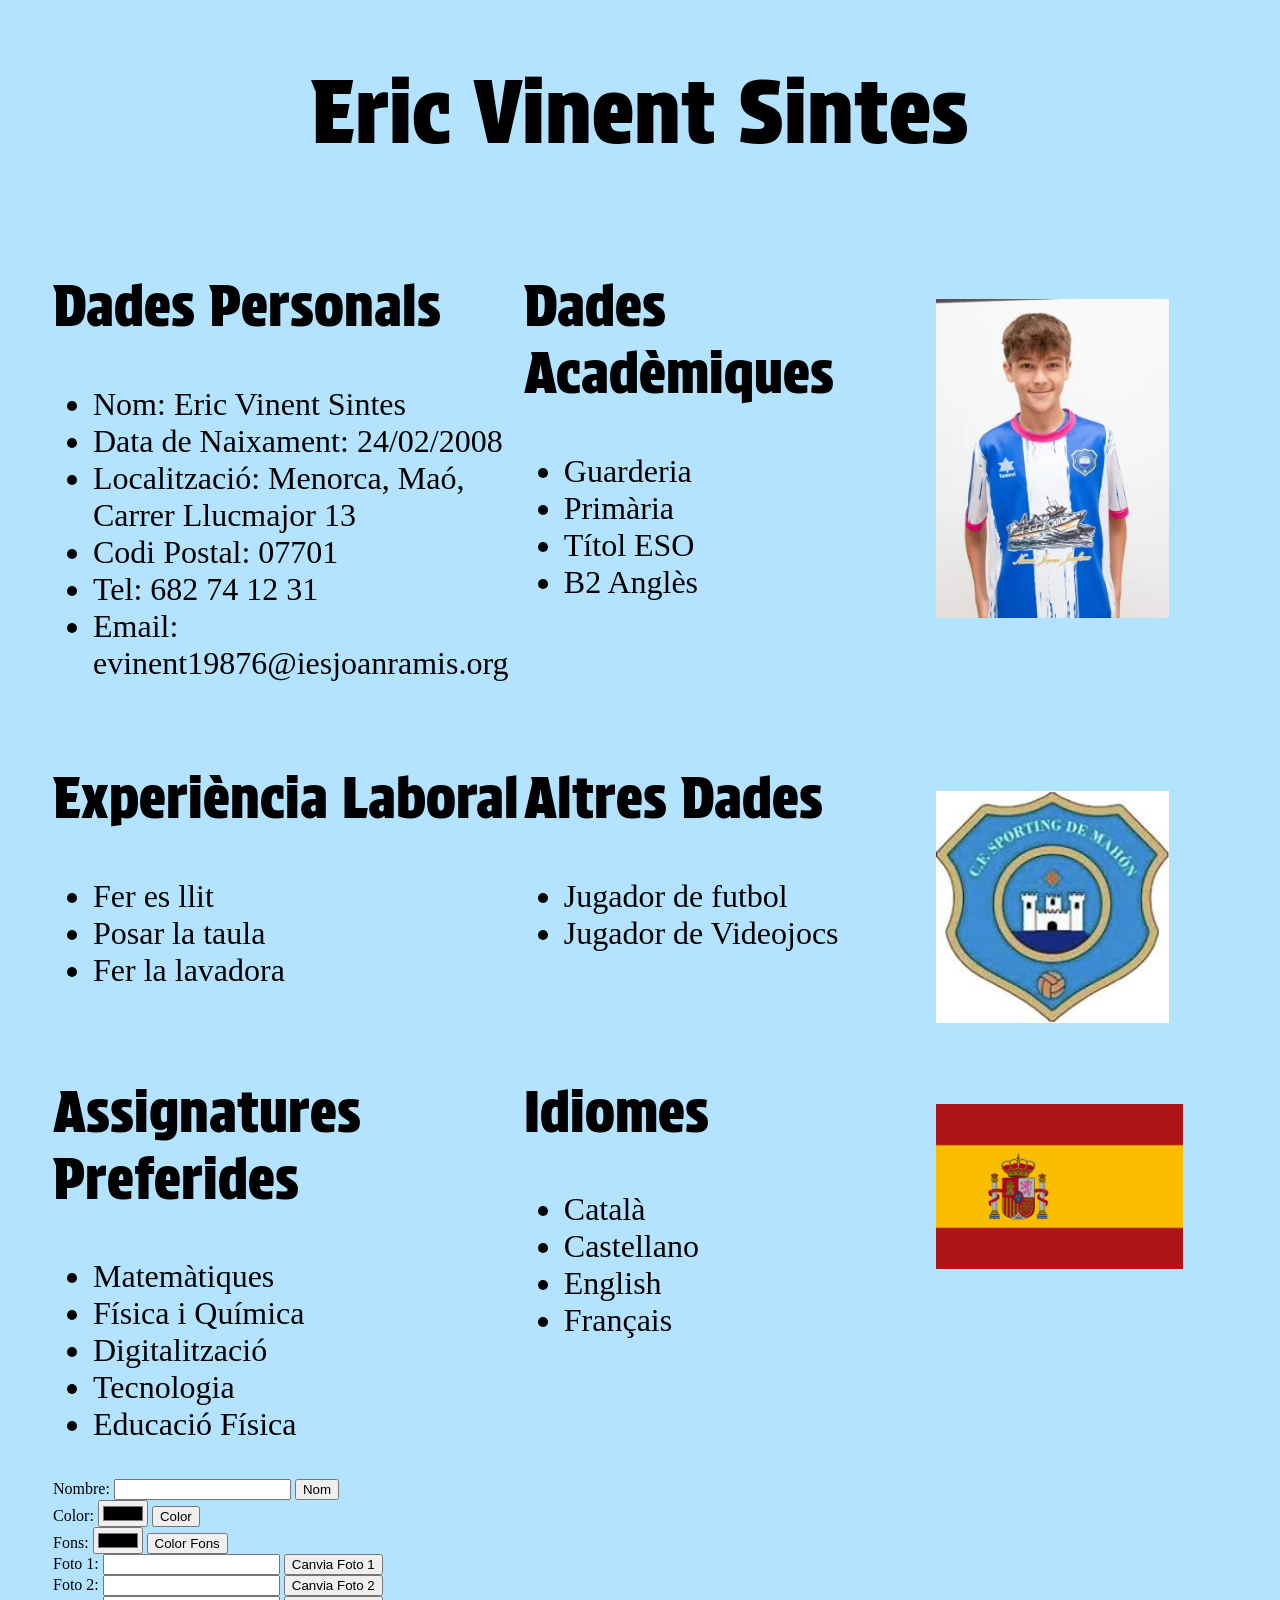
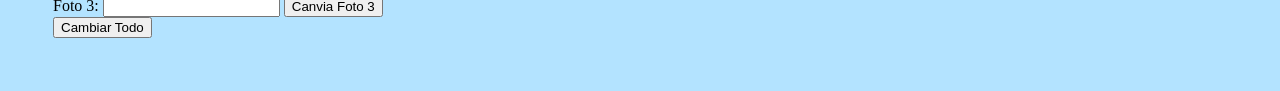
<file: CV - Eric/index.html>
<!DOCTYPE html>
<html lang="en">

<head>
    <meta charset="UTF-8">
    <meta name="viewport" content="width=device-width, initial-scale=1.0">
    <title>Eric Vinent Sintes</title>
    <link rel="stylesheet" href="./css/style.css">
    <script src="./js/script.js"></script>
    <style>
        @import url('https://fonts.googleapis.com/css2?family=Protest+Strike&display=swap');
    </style>
</head>

<body id="body">
    <h1 class="font-tope-guapa" id="nom">Eric Vinent Sintes</h1>
    <table>
        <tr>
            <td style="width: 40%;">
                <h2 class="font-tope-guapa">Dades Personals</h2>
                <ul>
                    <li>Nom: Eric Vinent Sintes</li>
                    <li>Data de Naixament: 24/02/2008</li>
                    <li>Localització: Menorca, Maó, Carrer Llucmajor 13</li>
                    <li>Codi Postal: 07701</li>
                    <li>Tel: 682 74 12 31</li>
                    <li>Email: evinent19876@iesjoanramis.org</li>
                </ul>
            </td>
            <td style="width: 35%;">
                <h2 class="font-tope-guapa">Dades Acadèmiques</h2>
                <ul>
                    <li>Guarderia</li>
                    <li>Primària</li>
                    <li>Títol ESO</li>
                    <li>B2 Anglès</li>
                </ul>
            </td>
            <td style="width: 25%;">
                <img id="img1" src="./img/Foto Eric Vinent.webp" alt="" width="80%">
            </td>
        </tr>
        <tr>
            <td style="width: 40%;">
                <h2 class="font-tope-guapa">Experiència Laboral</h2>
                <ul>
                    <li>Fer es llit</li>
                    <li>Posar la taula</li>
                    <li>Fer la lavadora</li>
                </ul>
            </td>
            <td style="width: 35%;">
                <h2 class="font-tope-guapa">Altres Dades</h2>
                <ul>
                    <li>Jugador de futbol</li>
                    <li>Jugador de Videojocs</li>
                </ul>
            </td>
            <td style="width: 25%;">
                <img id="img2" src="./img/Logo Sporting.jfif" alt="" width="80%">
            </td>
        </tr>
        <tr>
            <td style="width: 40%;">
                <h2 class="font-tope-guapa">Assignatures Preferides</h2>
                <ul>
                    <li>Matemàtiques</li>
                    <li>Física i Química</li>
                    <li>Digitalització</li>
                    <li>Tecnologia</li>
                    <li>Educació Física</li>
                </ul>
            </td>
            <td style="width: 35%;">
                <h2 class="font-tope-guapa">Idiomes</h2>
                <ul>
                    <li>Català</li>
                    <li>Castellano</li>
                    <li>English</li>
                    <li>Français</li>
                </ul>
            </td>
            <td style="width: 25%;">
                <img id="img3" src="./img/Bandera d'España.png" alt="" width="85%">
            </td>
        </tr>
        <tr>
            <td>
                
                    <label for="name">Nombre:</label>
                    <input type="text" id="name">
                    <button onclick="canviaNom()">Nom</button>
                    <br>
                    <label for="color">Color:</label>
                    <input type="color" id="color">
                    <button onclick="canviaColor()">Color</button>
                    <br>
                    <label for="fons">Fons:</label>
                    <input type="color" id="fons">
                    <button onclick="canviaFons()">Color Fons</button>
                    <br>
                    <label for="image1">Foto 1:</label>
                    <input type="text" id="image1">
                    <button onclick="canviaFoto1()">Canvia Foto 1</button>
                    <br>
                    <label for="image2">Foto 2:</label>
                    <input type="text" id="image2">
                    <button onclick="canviaFoto2()">Canvia Foto 2</button>
                    <br>
                    <label for="image3">Foto 3:</label>
                    <input type="text" id="image3">
                    <button onclick="canviaFoto3()">Canvia Foto 3</button>
                    <br>
                    <button onclick="canviaTot()">Cambiar Todo</button>
                
            </td>
        </tr>
    </table>
</body>

</html>
</file>
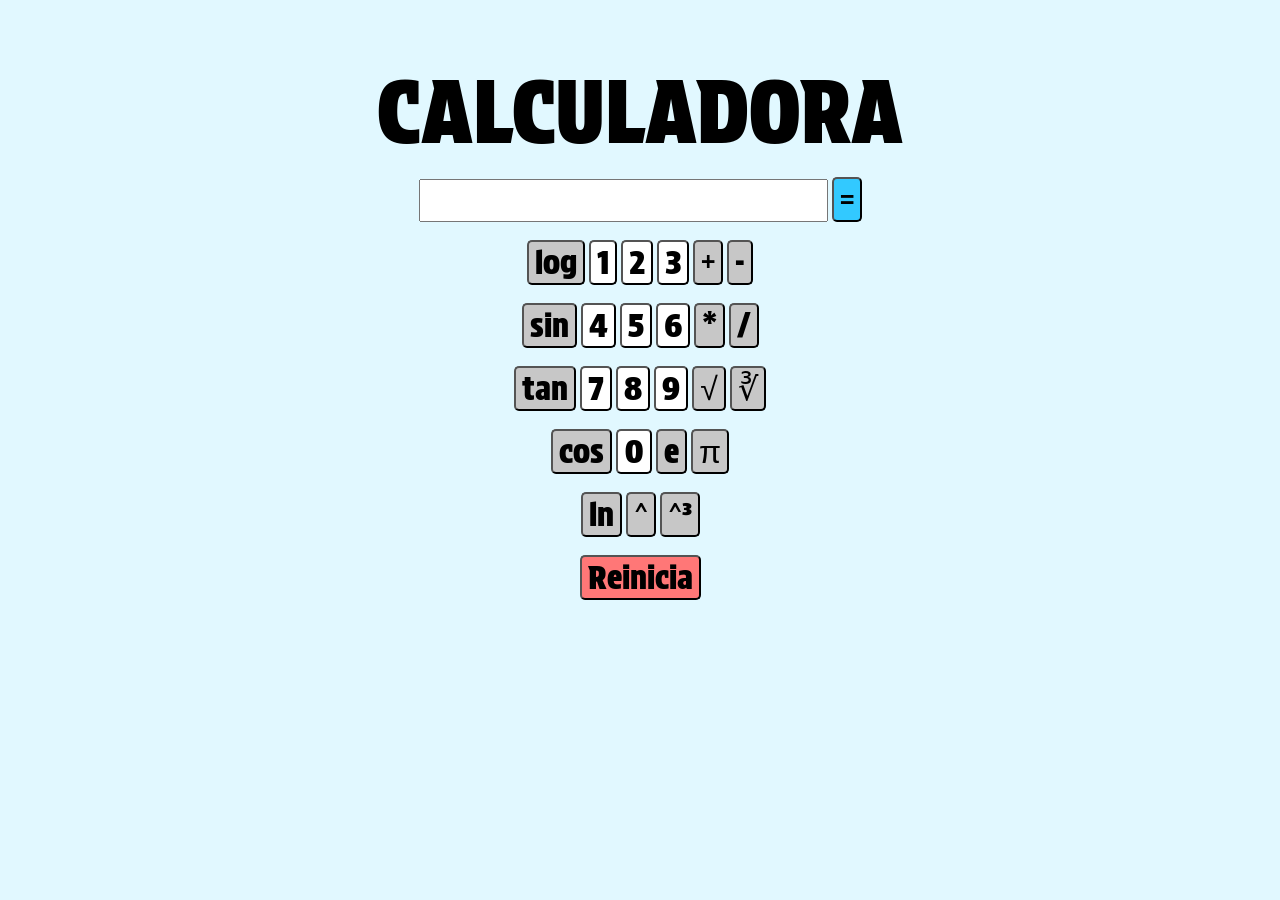
<file: Javascript/index.html>
<!DOCTYPE html>
<html lang="en">

<head>
    <meta charset="UTF-8">
    <meta name="viewport" content="width=device-width, initial-scale=1.0">
    <script src="./script.js"></script>
    <link rel="stylesheet" href="./style.css">
    <title>Calculadora de Merda</title>
    <style>
        @import url('https://fonts.googleapis.com/css2?family=Protest+Strike&display=swap');
    </style>
</head>

<body>
    <h1 class="font-tope-guapa">CALCULADORA</h1>

    <input type="text" id="pantalla">
    <button onclick="calcula()" id="blau" class="font-tope-guapa">=</button>

    <br><br>
    <button onclick="log()" id="gris" class="font-tope-guapa">log</button>
    <button onclick="num1()" id="blanc" class="font-tope-guapa">1</button>
    <button onclick="num2()" id="blanc" class="font-tope-guapa">2</button>
    <button onclick="num3()" id="blanc" class="font-tope-guapa">3</button>
    <button onclick="suma()" id="gris" class="font-tope-guapa">+</button>
    <button onclick="resta()" id="gris" class="font-tope-guapa">-</button>
    <br><br>
    <button onclick="sin()" id="gris" class="font-tope-guapa">sin</button>
    <button onclick="num4()" id="blanc" class="font-tope-guapa">4</button>
    <button onclick="num5()" id="blanc" class="font-tope-guapa">5</button>
    <button onclick="num6()" id="blanc" class="font-tope-guapa">6</button>
    <button onclick="mult()" id="gris" class="font-tope-guapa">*</button>
    <button onclick="divi()" id="gris" class="font-tope-guapa">/</button>
    <br><br>
    <button onclick="tan()" id="gris" class="font-tope-guapa">tan</button>
    <button onclick="num7()" id="blanc" class="font-tope-guapa">7</button>
    <button onclick="num8()" id="blanc" class="font-tope-guapa">8</button>
    <button onclick="num9()" id="blanc" class="font-tope-guapa">9</button>
    <button onclick="arrel2()" id="gris" class="font-tope-guapa">√</button>
    <button onclick="arrel3()" id="gris" class="font-tope-guapa">∛</button>
    <br><br>
    <button onclick="cos()" id="gris" class="font-tope-guapa">cos</button>
    <button onclick="num0()" id="blanc" class="font-tope-guapa">0</button>
    <button onclick="numE()" id="gris" class="font-tope-guapa">e</button>
    <button onclick="numPI()" id="gris" class="font-tope-guapa">π</button>
    <br><br>
    <button onclick="ln()" id="gris" class="font-tope-guapa">ln</button>
    <button onclick="elev2()" id="gris" class="font-tope-guapa">^</button>
    <button onclick="elev3()" id="gris" class="font-tope-guapa">^³</button>
    <br><br>
    <button onclick="restart()" id="vermell" class="font-tope-guapa">Reinicia</button>

</body>

</html>
</file>
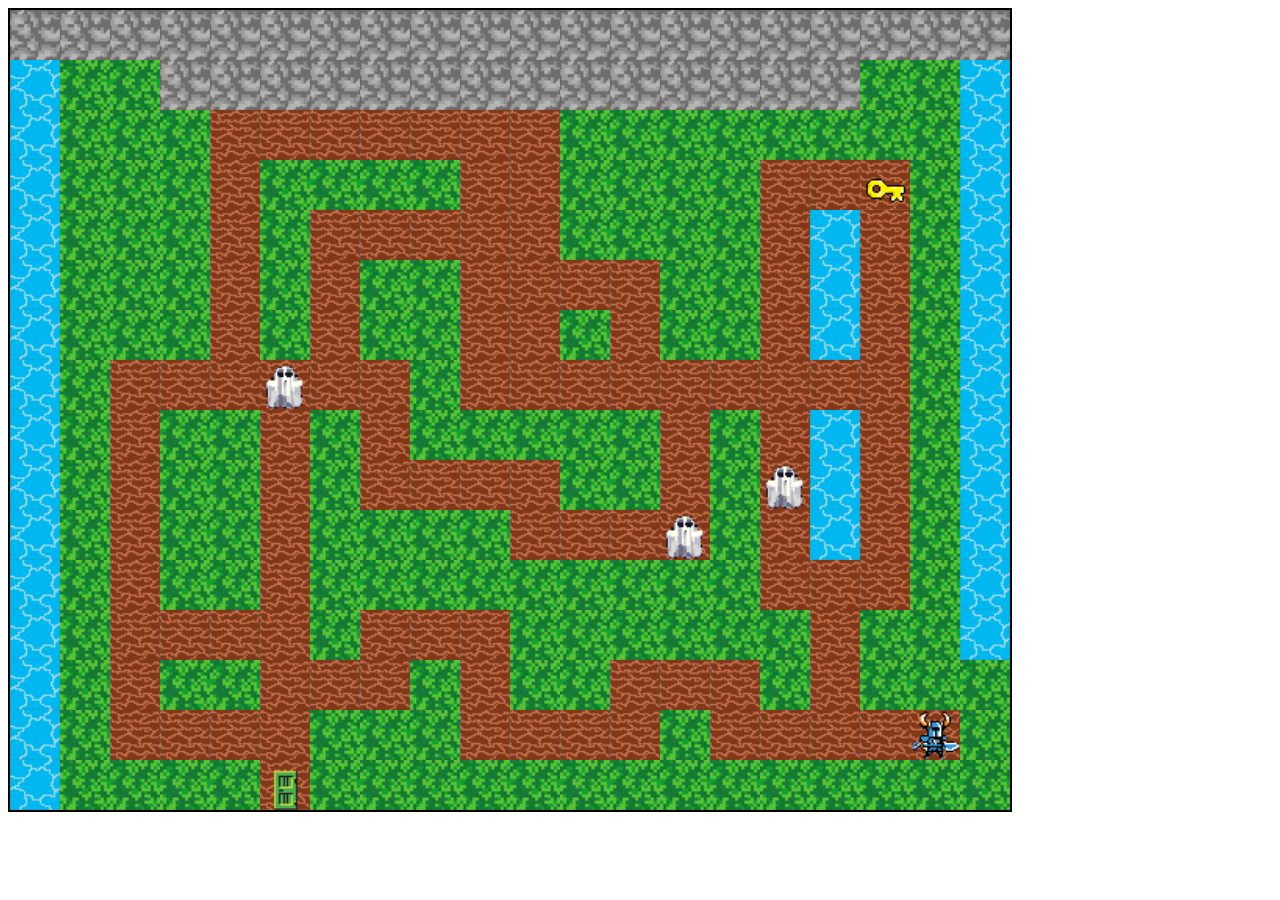
<file: Ratolí - Eric/index.html>
<!DOCTYPE html>
<html lang="en">
<head>
    <meta charset="UTF-8">
    <meta name="viewport" content="width=device-width, initial-scale=1.0">
    <script src="./script.js"></script>
    <title>Ratloí Eric Vinent Sintes</title>
</head>
<body onload = "inicializar()">
    <canvas id="pantalla" style="border: 2px solid black;" width="1000px" height="800px"></canvas>
</body>
</html>
</file>
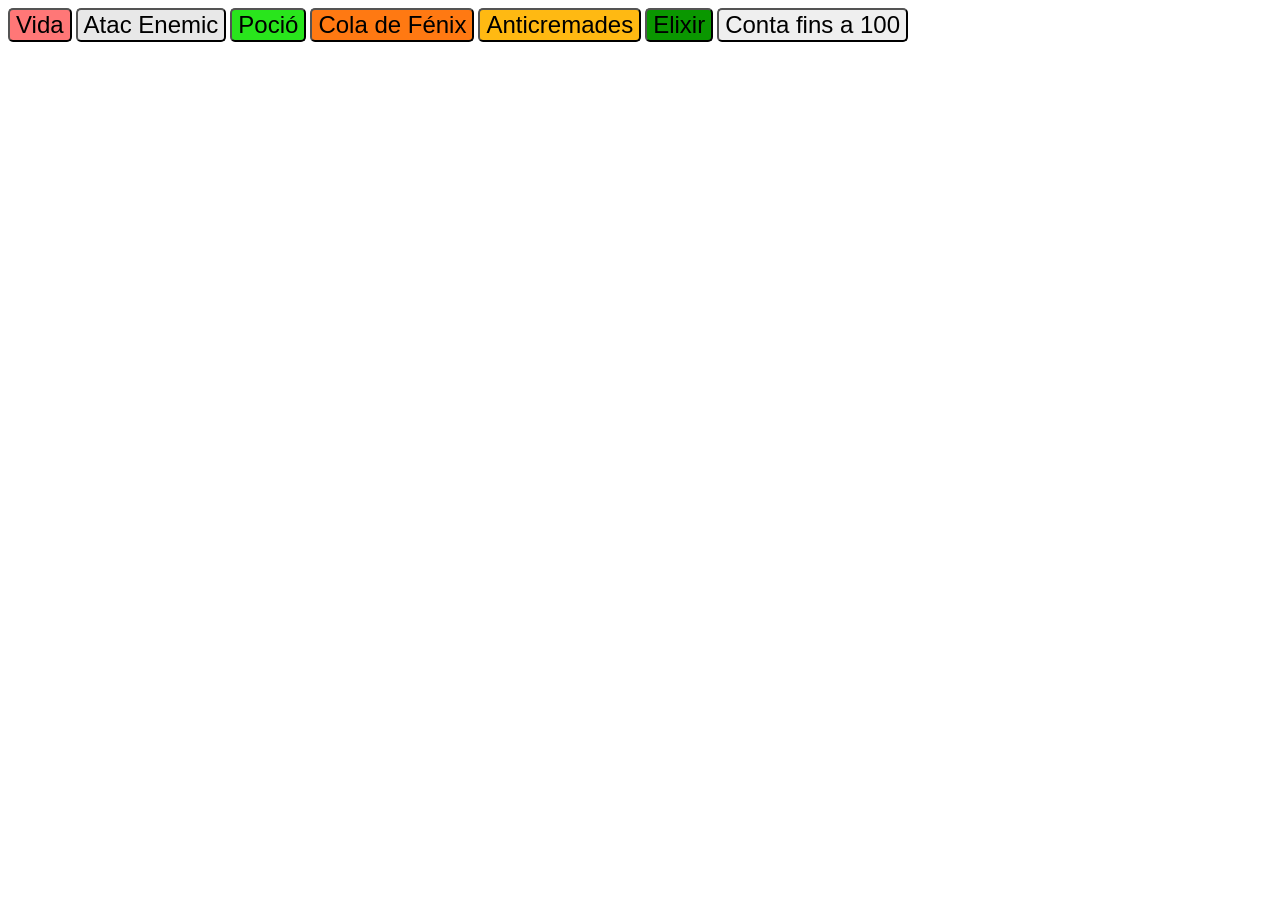
<file: Videojoc -Eric/index.html>
<!DOCTYPE html>
<html lang="en">
<head>
    <meta charset="UTF-8">
    <meta name="viewport" content="width=device-width, initial-scale=1.0">
    <script src="./script.js"></script>
    <link rel="stylesheet" href="./style.css">
    <title>Videojoc</title>
</head>
<body>
    
    <button onclick="mostraVida()" id="vermell">Vida</button>
    <button onclick="atac()" id="gris_fluix">Atac Enemic</button>
    <button onclick="beurePocio()" id="verd">Poció</button>
    <button onclick="colaFenix()" id="taronja">Cola de Fénix</button>
    <button onclick="antiCremat()" id="groc">Anticremades</button>
    <button onclick="antiEnverinat()"id="verd_fort">Elixir</button>

    <button onclick="conta100()">Conta fins a 100</button>

</body>
</html>
</file>
<file: CV - Eric/css/style.css>
body{
margin: 50px;
background-color: rgb(179, 227, 255);
}

h1{
text-align: center;
font-size: 550%;

}

h2{
font-size: 350%;

}

ul{
font-size: 200%;

}

table{
width: 100%;

}

td{
align-content:start

}

img{
margin-top: 25%;

}

.font-tope-guapa {
    font-family: "Protest Strike", sans-serif;
    font-weight: 400;
    font-style: normal;
  }
</file>
<file: Javascript/style.css>
body{
    text-align: center;
    background-color:#E1F8FF;
    font-size: 100%;
}

h1{
    font-size: 550%;
    margin-bottom: 1%;
}

#pantalla{
    font-size: 200%;

}

#blau{
    background-color:#32C9FF;
    font-size: 200%;
}

#blanc{
    background-color:#FFFFFF;
    font-size: 200%;
}

#vermell{
    background-color:#FF7777;
    font-size: 200%;
}

#gris{
    background-color:#C7C7C7;
    font-size: 200%;
}

.font-tope-guapa {
    font-family: "Protest Strike", sans-serif;
    font-weight: 400;
    font-style: normal;
}

button{
    border-radius: 5px;
  }
</file>
<file: Videojoc -Eric/style.css>
button{
border-radius: 5px;
font-size: 150%;

}

#vermell{
    background-color:#FF7777;

}

#gris_fluix{
    background-color:#E8E8E8;

}

#verd{
    background-color:#29E51C;

}

#verd_fort{
    background-color:#0A9700;

}

#taronja{
    background-color:#FF7912;

}

#groc{
    background-color: #FFB912;

}
</file>
